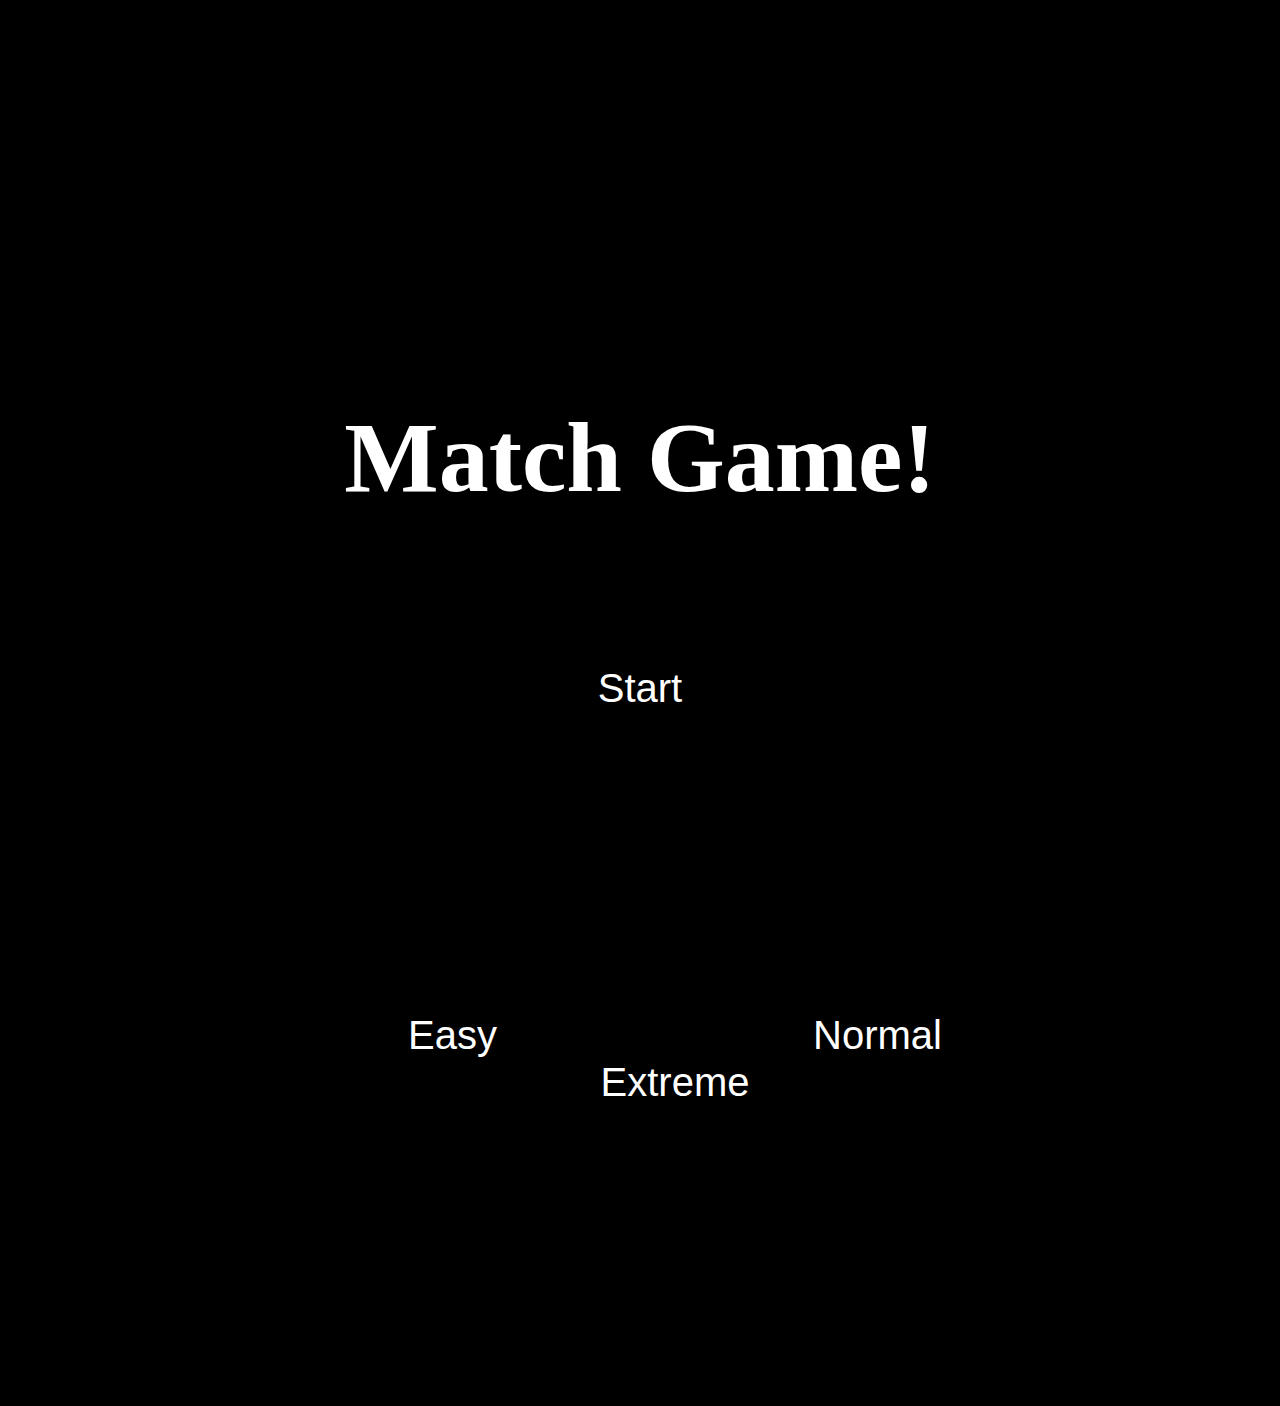
<file: index.html>
<!DOCTYPE html>
<html lang="en">
<head>
  <meta charset="UTF-8">
  <meta name="viewport" content="width=device-width, initial-scale=1.0">
  <link rel="stylesheet" href="style.css">
  <title>Match Game!</title>
</head>
<body>

<h1>Match Game!</h1>
<div>
  <button>Start</button>
</div>

<div class="bottom">
<a href="easy.html"><button>Easy</button></a>
<button>Normal</button>
<button>Extreme</button>
</div>
</body>
</html>
</file>
<file: style.css>
body {
  margin-top: 400px;
  background-color: black;
}

h1 {
  text-align: center;
  font-size: 100px;
  color: white;
  cursor: default;
}
div{
  text-align: center;
  margin: 20px;
  margin-bottom: 300px;
  margin-top: 150px;



}
button{
  text-align: center;
  background: none;
  cursor: pointer;
  border: none;
  color: rgb(255, 255, 255);
  font-size: 40px;
margin-inline: 150px;


}

button:hover {
  transform: translate(2px);
}


.bottom{
  padding-left: 70px;
}
</file>
